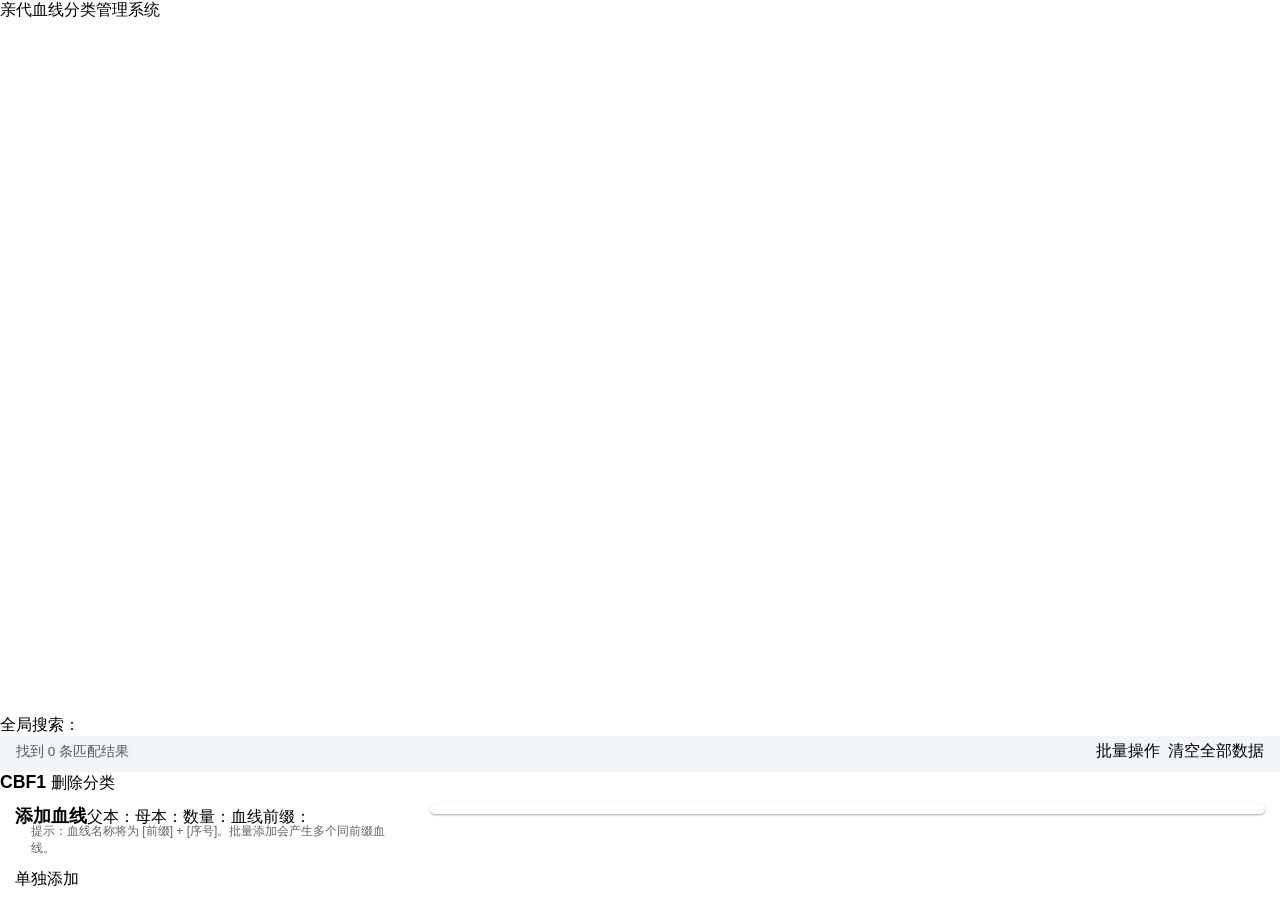
<file: index.html>
<!DOCTYPE html>
<html lang="en" data-beasties-container>

<head>
  <meta charset="utf-8">
  <title>Ionic App</title>

  <base href="/">

  <meta name="color-scheme" content="light dark">
  <meta name="viewport" content="viewport-fit=cover, width=device-width, initial-scale=1.0, minimum-scale=1.0, maximum-scale=1.0, user-scalable=no">
  <meta name="format-detection" content="telephone=no">
  <meta name="msapplication-tap-highlight" content="no">

  <link rel="icon" type="image/png" href="assets/icon/favicon.png">

  <!-- add to homescreen for ios -->
  <meta name="mobile-web-app-capable" content="yes">
  <meta name="apple-mobile-web-app-status-bar-style" content="black">
  <link rel="manifest" href="manifest.webmanifest">
  <link rel="manifest" href="manifest.webmanifest">
<style>:root{--ion-color-primary:#0054e9;--ion-color-primary-rgb:0, 84, 233;--ion-color-primary-contrast:#fff;--ion-color-primary-contrast-rgb:255, 255, 255;--ion-color-primary-shade:#004acd;--ion-color-primary-tint:#1a65eb;--ion-color-secondary:#0163aa;--ion-color-secondary-rgb:1, 99, 170;--ion-color-secondary-contrast:#fff;--ion-color-secondary-contrast-rgb:255, 255, 255;--ion-color-secondary-shade:#015796;--ion-color-secondary-tint:#1a73b3;--ion-color-tertiary:#6030ff;--ion-color-tertiary-rgb:96, 48, 255;--ion-color-tertiary-contrast:#fff;--ion-color-tertiary-contrast-rgb:255, 255, 255;--ion-color-tertiary-shade:#542ae0;--ion-color-tertiary-tint:#7045ff;--ion-color-success:#2dd55b;--ion-color-success-rgb:45, 213, 91;--ion-color-success-contrast:#000;--ion-color-success-contrast-rgb:0, 0, 0;--ion-color-success-shade:#28bb50;--ion-color-success-tint:#42d96b;--ion-color-warning:#ffc409;--ion-color-warning-rgb:255, 196, 9;--ion-color-warning-contrast:#000;--ion-color-warning-contrast-rgb:0, 0, 0;--ion-color-warning-shade:#e0ac08;--ion-color-warning-tint:#ffca22;--ion-color-danger:#c5000f;--ion-color-danger-rgb:197, 0, 15;--ion-color-danger-contrast:#fff;--ion-color-danger-contrast-rgb:255, 255, 255;--ion-color-danger-shade:#ad000d;--ion-color-danger-tint:#cb1a27;--ion-color-light:#f4f5f8;--ion-color-light-rgb:244, 245, 248;--ion-color-light-contrast:#000;--ion-color-light-contrast-rgb:0, 0, 0;--ion-color-light-shade:#d7d8da;--ion-color-light-tint:#f5f6f9;--ion-color-medium:#636469;--ion-color-medium-rgb:99, 100, 105;--ion-color-medium-contrast:#fff;--ion-color-medium-contrast-rgb:255, 255, 255;--ion-color-medium-shade:#57585c;--ion-color-medium-tint:#737478;--ion-color-dark:#222428;--ion-color-dark-rgb:34, 36, 40;--ion-color-dark-contrast:#fff;--ion-color-dark-contrast-rgb:255, 255, 255;--ion-color-dark-shade:#1e2023;--ion-color-dark-tint:#383a3e}html{--ion-dynamic-font:-apple-system-body;--ion-font-family:var(--ion-default-font)}body{background:var(--ion-background-color);color:var(--ion-text-color)}@supports (padding-top: 20px){html{--ion-safe-area-top:var(--ion-statusbar-padding)}}@supports (padding-top: env(safe-area-inset-top)){html{--ion-safe-area-top:env(safe-area-inset-top);--ion-safe-area-bottom:env(safe-area-inset-bottom);--ion-safe-area-left:env(safe-area-inset-left);--ion-safe-area-right:env(safe-area-inset-right)}}*{box-sizing:border-box;-webkit-tap-highlight-color:rgba(0,0,0,0);-webkit-tap-highlight-color:transparent;-webkit-touch-callout:none}html{width:100%;height:100%;-webkit-text-size-adjust:100%;text-size-adjust:100%}body{-moz-osx-font-smoothing:grayscale;-webkit-font-smoothing:antialiased;margin:0;padding:0;position:fixed;width:100%;max-width:100%;height:100%;max-height:100%;transform:translateZ(0);text-rendering:optimizeLegibility;overflow:hidden;touch-action:manipulation;-webkit-user-drag:none;-ms-content-zooming:none;word-wrap:break-word;overscroll-behavior-y:none;-webkit-text-size-adjust:none;text-size-adjust:none}html{font-family:var(--ion-font-family)}@supports (-webkit-touch-callout: none){html{font:var(--ion-dynamic-font, 16px var(--ion-font-family))}}@media (prefers-color-scheme: dark){:root{--ion-color-primary:#4d8dff;--ion-color-primary-rgb:77, 141, 255;--ion-color-primary-contrast:#000;--ion-color-primary-contrast-rgb:0, 0, 0;--ion-color-primary-shade:#447ce0;--ion-color-primary-tint:#5f98ff;--ion-color-secondary:#46b1ff;--ion-color-secondary-rgb:70, 177, 255;--ion-color-secondary-contrast:#000;--ion-color-secondary-contrast-rgb:0, 0, 0;--ion-color-secondary-shade:#3e9ce0;--ion-color-secondary-tint:#59b9ff;--ion-color-tertiary:#8482fb;--ion-color-tertiary-rgb:132, 130, 251;--ion-color-tertiary-contrast:#000;--ion-color-tertiary-contrast-rgb:0, 0, 0;--ion-color-tertiary-shade:#7472dd;--ion-color-tertiary-tint:#908ffb;--ion-color-success:#2dd55b;--ion-color-success-rgb:45, 213, 91;--ion-color-success-contrast:#000;--ion-color-success-contrast-rgb:0, 0, 0;--ion-color-success-shade:#28bb50;--ion-color-success-tint:#42d96b;--ion-color-warning:#ffce31;--ion-color-warning-rgb:255, 206, 49;--ion-color-warning-contrast:#000;--ion-color-warning-contrast-rgb:0, 0, 0;--ion-color-warning-shade:#e0b52b;--ion-color-warning-tint:#ffd346;--ion-color-danger:#f24c58;--ion-color-danger-rgb:242, 76, 88;--ion-color-danger-contrast:#000;--ion-color-danger-contrast-rgb:0, 0, 0;--ion-color-danger-shade:#d5434d;--ion-color-danger-tint:#f35e69;--ion-color-light:#222428;--ion-color-light-rgb:34, 36, 40;--ion-color-light-contrast:#fff;--ion-color-light-contrast-rgb:255, 255, 255;--ion-color-light-shade:#1e2023;--ion-color-light-tint:#383a3e;--ion-color-medium:#989aa2;--ion-color-medium-rgb:152, 154, 162;--ion-color-medium-contrast:#000;--ion-color-medium-contrast-rgb:0, 0, 0;--ion-color-medium-shade:#86888f;--ion-color-medium-tint:#a2a4ab;--ion-color-dark:#f4f5f8;--ion-color-dark-rgb:244, 245, 248;--ion-color-dark-contrast:#000;--ion-color-dark-contrast-rgb:0, 0, 0;--ion-color-dark-shade:#d7d8da;--ion-color-dark-tint:#f5f6f9}}</style><link rel="stylesheet" href="styles-I7WJSELC.css" media="print" onload="this.media='all'"><noscript><link rel="stylesheet" href="styles-I7WJSELC.css"></noscript></head>

<body>
  <app-root></app-root>
  <noscript>Please enable JavaScript to continue using this application.</noscript>
<link rel="modulepreload" href="chunk-XHMONO5P.js"><link rel="modulepreload" href="chunk-IULK653U.js"><link rel="modulepreload" href="chunk-IGVXFY24.js"><link rel="modulepreload" href="chunk-5TIAO6TV.js"><link rel="modulepreload" href="chunk-BANGDX2W.js"><link rel="modulepreload" href="chunk-FZQDFHAZ.js"><link rel="modulepreload" href="chunk-CLDSZD2A.js"><link rel="modulepreload" href="chunk-M2X7KQLB.js"><link rel="modulepreload" href="chunk-DVVH2KKN.js"><link rel="modulepreload" href="chunk-NV3QH4JK.js"><script src="polyfills-TDCRLYKL.js" type="module"></script><script src="main-ONDD4YMR.js" type="module"></script></body>

</html>
</file>
<file: styles-I7WJSELC.css>
:root{--ion-color-primary: #0054e9;--ion-color-primary-rgb: 0, 84, 233;--ion-color-primary-contrast: #fff;--ion-color-primary-contrast-rgb: 255, 255, 255;--ion-color-primary-shade: #004acd;--ion-color-primary-tint: #1a65eb;--ion-color-secondary: #0163aa;--ion-color-secondary-rgb: 1, 99, 170;--ion-color-secondary-contrast: #fff;--ion-color-secondary-contrast-rgb: 255, 255, 255;--ion-color-secondary-shade: #015796;--ion-color-secondary-tint: #1a73b3;--ion-color-tertiary: #6030ff;--ion-color-tertiary-rgb: 96, 48, 255;--ion-color-tertiary-contrast: #fff;--ion-color-tertiary-contrast-rgb: 255, 255, 255;--ion-color-tertiary-shade: #542ae0;--ion-color-tertiary-tint: #7045ff;--ion-color-success: #2dd55b;--ion-color-success-rgb: 45, 213, 91;--ion-color-success-contrast: #000;--ion-color-success-contrast-rgb: 0, 0, 0;--ion-color-success-shade: #28bb50;--ion-color-success-tint: #42d96b;--ion-color-warning: #ffc409;--ion-color-warning-rgb: 255, 196, 9;--ion-color-warning-contrast: #000;--ion-color-warning-contrast-rgb: 0, 0, 0;--ion-color-warning-shade: #e0ac08;--ion-color-warning-tint: #ffca22;--ion-color-danger: #c5000f;--ion-color-danger-rgb: 197, 0, 15;--ion-color-danger-contrast: #fff;--ion-color-danger-contrast-rgb: 255, 255, 255;--ion-color-danger-shade: #ad000d;--ion-color-danger-tint: #cb1a27;--ion-color-light: #f4f5f8;--ion-color-light-rgb: 244, 245, 248;--ion-color-light-contrast: #000;--ion-color-light-contrast-rgb: 0, 0, 0;--ion-color-light-shade: #d7d8da;--ion-color-light-tint: #f5f6f9;--ion-color-medium: #636469;--ion-color-medium-rgb: 99, 100, 105;--ion-color-medium-contrast: #fff;--ion-color-medium-contrast-rgb: 255, 255, 255;--ion-color-medium-shade: #57585c;--ion-color-medium-tint: #737478;--ion-color-dark: #222428;--ion-color-dark-rgb: 34, 36, 40;--ion-color-dark-contrast: #fff;--ion-color-dark-contrast-rgb: 255, 255, 255;--ion-color-dark-shade: #1e2023;--ion-color-dark-tint: #383a3e}html.ios{--ion-default-font: -apple-system, BlinkMacSystemFont, "Helvetica Neue", "Roboto", sans-serif}html.md{--ion-default-font: "Roboto", "Helvetica Neue", sans-serif}html{--ion-dynamic-font: -apple-system-body;--ion-font-family: var(--ion-default-font)}body{background:var(--ion-background-color);color:var(--ion-text-color)}body.backdrop-no-scroll{overflow:hidden}html.ios ion-modal.modal-card ion-header ion-toolbar:first-of-type,html.ios ion-modal.modal-sheet ion-header ion-toolbar:first-of-type,html.ios ion-modal ion-footer ion-toolbar:first-of-type,html.ios ion-footer.modal-footer-moving ion-toolbar:first-of-type{padding-top:6px}html.ios ion-modal.modal-card ion-header ion-toolbar:last-of-type,html.ios ion-modal.modal-sheet ion-header ion-toolbar:last-of-type{padding-bottom:6px}html.ios ion-modal ion-toolbar,html.ios .modal-footer-moving ion-toolbar{padding-right:calc(var(--ion-safe-area-right) + 8px);padding-left:calc(var(--ion-safe-area-left) + 8px)}@media screen and (min-width: 768px){html.ios ion-modal.modal-card:first-of-type{--backdrop-opacity: .18}}ion-modal.modal-default.show-modal~ion-modal.modal-default{--backdrop-opacity: 0;--box-shadow: none}html.ios ion-modal.modal-card .ion-page{border-top-left-radius:var(--border-radius)}.ion-color-primary{--ion-color-base: var(--ion-color-primary, #0054e9) !important;--ion-color-base-rgb: var(--ion-color-primary-rgb, 0, 84, 233) !important;--ion-color-contrast: var(--ion-color-primary-contrast, #fff) !important;--ion-color-contrast-rgb: var(--ion-color-primary-contrast-rgb, 255, 255, 255) !important;--ion-color-shade: var(--ion-color-primary-shade, #004acd) !important;--ion-color-tint: var(--ion-color-primary-tint, #1a65eb) !important}.ion-color-secondary{--ion-color-base: var(--ion-color-secondary, #0163aa) !important;--ion-color-base-rgb: var(--ion-color-secondary-rgb, 1, 99, 170) !important;--ion-color-contrast: var(--ion-color-secondary-contrast, #fff) !important;--ion-color-contrast-rgb: var(--ion-color-secondary-contrast-rgb, 255, 255, 255) !important;--ion-color-shade: var(--ion-color-secondary-shade, #015796) !important;--ion-color-tint: var(--ion-color-secondary-tint, #1a73b3) !important}.ion-color-tertiary{--ion-color-base: var(--ion-color-tertiary, #6030ff) !important;--ion-color-base-rgb: var(--ion-color-tertiary-rgb, 96, 48, 255) !important;--ion-color-contrast: var(--ion-color-tertiary-contrast, #fff) !important;--ion-color-contrast-rgb: var(--ion-color-tertiary-contrast-rgb, 255, 255, 255) !important;--ion-color-shade: var(--ion-color-tertiary-shade, #542ae0) !important;--ion-color-tint: var(--ion-color-tertiary-tint, #7045ff) !important}.ion-color-success{--ion-color-base: var(--ion-color-success, #2dd55b) !important;--ion-color-base-rgb: var(--ion-color-success-rgb, 45, 213, 91) !important;--ion-color-contrast: var(--ion-color-success-contrast, #000) !important;--ion-color-contrast-rgb: var(--ion-color-success-contrast-rgb, 0, 0, 0) !important;--ion-color-shade: var(--ion-color-success-shade, #28bb50) !important;--ion-color-tint: var(--ion-color-success-tint, #42d96b) !important}.ion-color-warning{--ion-color-base: var(--ion-color-warning, #ffc409) !important;--ion-color-base-rgb: var(--ion-color-warning-rgb, 255, 196, 9) !important;--ion-color-contrast: var(--ion-color-warning-contrast, #000) !important;--ion-color-contrast-rgb: var(--ion-color-warning-contrast-rgb, 0, 0, 0) !important;--ion-color-shade: var(--ion-color-warning-shade, #e0ac08) !important;--ion-color-tint: var(--ion-color-warning-tint, #ffca22) !important}.ion-color-danger{--ion-color-base: var(--ion-color-danger, #c5000f) !important;--ion-color-base-rgb: var(--ion-color-danger-rgb, 197, 0, 15) !important;--ion-color-contrast: var(--ion-color-danger-contrast, #fff) !important;--ion-color-contrast-rgb: var(--ion-color-danger-contrast-rgb, 255, 255, 255) !important;--ion-color-shade: var(--ion-color-danger-shade, #ad000d) !important;--ion-color-tint: var(--ion-color-danger-tint, #cb1a27) !important}.ion-color-light{--ion-color-base: var(--ion-color-light, #f4f5f8) !important;--ion-color-base-rgb: var(--ion-color-light-rgb, 244, 245, 248) !important;--ion-color-contrast: var(--ion-color-light-contrast, #000) !important;--ion-color-contrast-rgb: var(--ion-color-light-contrast-rgb, 0, 0, 0) !important;--ion-color-shade: var(--ion-color-light-shade, #d7d8da) !important;--ion-color-tint: var(--ion-color-light-tint, #f5f6f9) !important}.ion-color-medium{--ion-color-base: var(--ion-color-medium, #636469) !important;--ion-color-base-rgb: var(--ion-color-medium-rgb, 99, 100, 105) !important;--ion-color-contrast: var(--ion-color-medium-contrast, #fff) !important;--ion-color-contrast-rgb: var(--ion-color-medium-contrast-rgb, 255, 255, 255) !important;--ion-color-shade: var(--ion-color-medium-shade, #57585c) !important;--ion-color-tint: var(--ion-color-medium-tint, #737478) !important}.ion-color-dark{--ion-color-base: var(--ion-color-dark, #222428) !important;--ion-color-base-rgb: var(--ion-color-dark-rgb, 34, 36, 40) !important;--ion-color-contrast: var(--ion-color-dark-contrast, #fff) !important;--ion-color-contrast-rgb: var(--ion-color-dark-contrast-rgb, 255, 255, 255) !important;--ion-color-shade: var(--ion-color-dark-shade, #1e2023) !important;--ion-color-tint: var(--ion-color-dark-tint, #383a3e) !important}.ion-page{inset:0;display:flex;position:absolute;flex-direction:column;justify-content:space-between;contain:layout size style;z-index:0}ion-modal>.ion-page{position:relative;contain:layout style;height:100%}.split-pane-visible>.ion-page.split-pane-main{position:relative}ion-route,ion-route-redirect,ion-router,ion-select-option,ion-nav-controller,ion-menu-controller,ion-action-sheet-controller,ion-alert-controller,ion-loading-controller,ion-modal-controller,ion-picker-controller,ion-popover-controller,ion-toast-controller,.ion-page-hidden{display:none!important}.ion-page-invisible{opacity:0}.can-go-back>ion-header ion-back-button{display:block}html.plt-ios.plt-hybrid,html.plt-ios.plt-pwa{--ion-statusbar-padding: 20px}@supports (padding-top: 20px){html{--ion-safe-area-top: var(--ion-statusbar-padding)}}@supports (padding-top: env(safe-area-inset-top)){html{--ion-safe-area-top: env(safe-area-inset-top);--ion-safe-area-bottom: env(safe-area-inset-bottom);--ion-safe-area-left: env(safe-area-inset-left);--ion-safe-area-right: env(safe-area-inset-right)}}ion-card.ion-color .ion-inherit-color,ion-card-header.ion-color .ion-inherit-color{color:inherit}.menu-content{transform:translateZ(0)}.menu-content-open{cursor:pointer;touch-action:manipulation;pointer-events:none;overflow-y:hidden}.menu-content-open ion-content{--overflow: hidden}.menu-content-open .ion-content-scroll-host{overflow:hidden}.ios .menu-content-reveal{box-shadow:-8px 0 42px #00000014}[dir=rtl].ios .menu-content-reveal{box-shadow:8px 0 42px #00000014}.md .menu-content-reveal,.md .menu-content-push{box-shadow:4px 0 16px #0000002e}ion-accordion-group.accordion-group-expand-inset>ion-accordion:first-of-type{border-top-left-radius:8px;border-top-right-radius:8px}ion-accordion-group.accordion-group-expand-inset>ion-accordion:last-of-type{border-bottom-left-radius:8px;border-bottom-right-radius:8px}ion-accordion-group>ion-accordion:last-of-type ion-item[slot=header]{--border-width: 0px}ion-accordion.accordion-animated>[slot=header] .ion-accordion-toggle-icon{transition:.3s transform cubic-bezier(.25,.8,.5,1)}@media (prefers-reduced-motion: reduce){ion-accordion .ion-accordion-toggle-icon{transition:none!important}}ion-accordion.accordion-expanding>[slot=header] .ion-accordion-toggle-icon,ion-accordion.accordion-expanded>[slot=header] .ion-accordion-toggle-icon{transform:rotate(180deg)}ion-accordion-group.accordion-group-expand-inset.md>ion-accordion.accordion-previous ion-item[slot=header]{--border-width: 0px;--inner-border-width: 0px}ion-accordion-group.accordion-group-expand-inset.md>ion-accordion.accordion-expanding:first-of-type,ion-accordion-group.accordion-group-expand-inset.md>ion-accordion.accordion-expanded:first-of-type{margin-top:0}ion-input input::-webkit-date-and-time-value{text-align:start}.ion-datetime-button-overlay{--width: fit-content;--height: fit-content}.ion-datetime-button-overlay ion-datetime.datetime-grid{width:320px;min-height:320px}[ion-last-focus],header[tabindex="-1"]:focus,[role=banner][tabindex="-1"]:focus,main[tabindex="-1"]:focus,[role=main][tabindex="-1"]:focus,h1[tabindex="-1"]:focus,[role=heading][aria-level="1"][tabindex="-1"]:focus{outline:none}.popover-viewport:has(>ion-content){overflow:hidden}@supports not selector(:has(> ion-content)){.popover-viewport{overflow:hidden}}audio,canvas,progress,video{vertical-align:baseline}audio:not([controls]){display:none;height:0}b,strong{font-weight:700}img{max-width:100%}hr{height:1px;border-width:0;box-sizing:content-box}pre{overflow:auto}code,kbd,pre,samp{font-family:monospace,monospace;font-size:1em}label,input,select,textarea{font-family:inherit;line-height:normal}textarea{overflow:auto;height:auto;font:inherit;color:inherit}textarea::placeholder{padding-left:2px}form,input,optgroup,select{margin:0;font:inherit;color:inherit}html input[type=button],input[type=reset],input[type=submit]{cursor:pointer;-webkit-appearance:button}a,a div,a span,a ion-icon,a ion-label,button,button div,button span,button ion-icon,button ion-label,.ion-tappable,[tappable],[tappable] div,[tappable] span,[tappable] ion-icon,[tappable] ion-label,input,textarea{touch-action:manipulation}a ion-label,button ion-label{pointer-events:none}button{padding:0;border:0;border-radius:0;font-family:inherit;font-style:inherit;font-variant:inherit;line-height:1;text-transform:none;cursor:pointer;-webkit-appearance:button}[tappable]{cursor:pointer}a[disabled],button[disabled],html input[disabled]{cursor:default}button::-moz-focus-inner,input::-moz-focus-inner{padding:0;border:0}input[type=number]::-webkit-inner-spin-button,input[type=number]::-webkit-outer-spin-button{height:auto}input[type=search]::-webkit-search-cancel-button,input[type=search]::-webkit-search-decoration{-webkit-appearance:none}table{border-collapse:collapse;border-spacing:0}td,th{padding:0}*{box-sizing:border-box;-webkit-tap-highlight-color:rgba(0,0,0,0);-webkit-tap-highlight-color:transparent;-webkit-touch-callout:none}html{width:100%;height:100%;-webkit-text-size-adjust:100%;text-size-adjust:100%}html.ion-ce body{display:block}html.plt-pwa{height:100vh}body{-moz-osx-font-smoothing:grayscale;-webkit-font-smoothing:antialiased;margin:0;padding:0;position:fixed;width:100%;max-width:100%;height:100%;max-height:100%;transform:translateZ(0);text-rendering:optimizeLegibility;overflow:hidden;touch-action:manipulation;-webkit-user-drag:none;-ms-content-zooming:none;word-wrap:break-word;overscroll-behavior-y:none;-webkit-text-size-adjust:none;text-size-adjust:none}html{font-family:var(--ion-font-family)}@supports (-webkit-touch-callout: none){html{font:var(--ion-dynamic-font, 16px var(--ion-font-family))}}a{background-color:transparent;color:var(--ion-color-primary, #0054e9)}h1,h2,h3,h4,h5,h6{margin-top:16px;margin-bottom:10px;font-weight:500;line-height:1.2}h1{margin-top:20px;font-size:1.625rem}h2{margin-top:18px;font-size:1.5rem}h3{font-size:1.375rem}h4{font-size:1.25rem}h5{font-size:1.125rem}h6{font-size:1rem}small{font-size:75%}sub,sup{position:relative;font-size:75%;line-height:0;vertical-align:baseline}sup{top:-.5em}sub{bottom:-.25em}.ion-hide,.ion-hide-up,.ion-hide-down{display:none!important}@media (min-width: 576px){.ion-hide-sm-up{display:none!important}}@media (max-width: 575.98px){.ion-hide-sm-down{display:none!important}}@media (min-width: 768px){.ion-hide-md-up{display:none!important}}@media (max-width: 767.98px){.ion-hide-md-down{display:none!important}}@media (min-width: 992px){.ion-hide-lg-up{display:none!important}}@media (max-width: 991.98px){.ion-hide-lg-down{display:none!important}}@media (min-width: 1200px){.ion-hide-xl-up{display:none!important}}@media (max-width: 1199.98px){.ion-hide-xl-down{display:none!important}}.ion-display-none{display:none!important}@media (min-width: 576px){.ion-display-sm-none{display:none!important}}@media (min-width: 768px){.ion-display-md-none{display:none!important}}@media (min-width: 992px){.ion-display-lg-none{display:none!important}}@media (min-width: 1200px){.ion-display-xl-none{display:none!important}}.ion-display-inline{display:inline!important}@media (min-width: 576px){.ion-display-sm-inline{display:inline!important}}@media (min-width: 768px){.ion-display-md-inline{display:inline!important}}@media (min-width: 992px){.ion-display-lg-inline{display:inline!important}}@media (min-width: 1200px){.ion-display-xl-inline{display:inline!important}}.ion-display-inline-block{display:inline-block!important}@media (min-width: 576px){.ion-display-sm-inline-block{display:inline-block!important}}@media (min-width: 768px){.ion-display-md-inline-block{display:inline-block!important}}@media (min-width: 992px){.ion-display-lg-inline-block{display:inline-block!important}}@media (min-width: 1200px){.ion-display-xl-inline-block{display:inline-block!important}}.ion-display-block{display:block!important}@media (min-width: 576px){.ion-display-sm-block{display:block!important}}@media (min-width: 768px){.ion-display-md-block{display:block!important}}@media (min-width: 992px){.ion-display-lg-block{display:block!important}}@media (min-width: 1200px){.ion-display-xl-block{display:block!important}}.ion-display-flex{display:flex!important}@media (min-width: 576px){.ion-display-sm-flex{display:flex!important}}@media (min-width: 768px){.ion-display-md-flex{display:flex!important}}@media (min-width: 992px){.ion-display-lg-flex{display:flex!important}}@media (min-width: 1200px){.ion-display-xl-flex{display:flex!important}}.ion-display-inline-flex{display:inline-flex!important}@media (min-width: 576px){.ion-display-sm-inline-flex{display:inline-flex!important}}@media (min-width: 768px){.ion-display-md-inline-flex{display:inline-flex!important}}@media (min-width: 992px){.ion-display-lg-inline-flex{display:inline-flex!important}}@media (min-width: 1200px){.ion-display-xl-inline-flex{display:inline-flex!important}}.ion-display-grid{display:grid!important}@media (min-width: 576px){.ion-display-sm-grid{display:grid!important}}@media (min-width: 768px){.ion-display-md-grid{display:grid!important}}@media (min-width: 992px){.ion-display-lg-grid{display:grid!important}}@media (min-width: 1200px){.ion-display-xl-grid{display:grid!important}}.ion-display-inline-grid{display:inline-grid!important}@media (min-width: 576px){.ion-display-sm-inline-grid{display:inline-grid!important}}@media (min-width: 768px){.ion-display-md-inline-grid{display:inline-grid!important}}@media (min-width: 992px){.ion-display-lg-inline-grid{display:inline-grid!important}}@media (min-width: 1200px){.ion-display-xl-inline-grid{display:inline-grid!important}}.ion-display-table{display:table!important}@media (min-width: 576px){.ion-display-sm-table{display:table!important}}@media (min-width: 768px){.ion-display-md-table{display:table!important}}@media (min-width: 992px){.ion-display-lg-table{display:table!important}}@media (min-width: 1200px){.ion-display-xl-table{display:table!important}}.ion-display-table-cell{display:table-cell!important}@media (min-width: 576px){.ion-display-sm-table-cell{display:table-cell!important}}@media (min-width: 768px){.ion-display-md-table-cell{display:table-cell!important}}@media (min-width: 992px){.ion-display-lg-table-cell{display:table-cell!important}}@media (min-width: 1200px){.ion-display-xl-table-cell{display:table-cell!important}}.ion-display-table-row{display:table-row!important}@media (min-width: 576px){.ion-display-sm-table-row{display:table-row!important}}@media (min-width: 768px){.ion-display-md-table-row{display:table-row!important}}@media (min-width: 992px){.ion-display-lg-table-row{display:table-row!important}}@media (min-width: 1200px){.ion-display-xl-table-row{display:table-row!important}}.ion-no-padding{--padding-start: 0;--padding-end: 0;--padding-top: 0;--padding-bottom: 0;padding:0}.ion-padding{--padding-start: var(--ion-padding, 16px);--padding-end: var(--ion-padding, 16px);--padding-top: var(--ion-padding, 16px);--padding-bottom: var(--ion-padding, 16px);-webkit-padding-start:var(--ion-padding, 16px);padding-inline-start:var(--ion-padding, 16px);-webkit-padding-end:var(--ion-padding, 16px);padding-inline-end:var(--ion-padding, 16px);padding-top:var(--ion-padding, 16px);padding-bottom:var(--ion-padding, 16px)}.ion-padding-top{--padding-top: var(--ion-padding, 16px);padding-top:var(--ion-padding, 16px)}.ion-padding-start{--padding-start: var(--ion-padding, 16px);-webkit-padding-start:var(--ion-padding, 16px);padding-inline-start:var(--ion-padding, 16px)}.ion-padding-end{--padding-end: var(--ion-padding, 16px);-webkit-padding-end:var(--ion-padding, 16px);padding-inline-end:var(--ion-padding, 16px)}.ion-padding-bottom{--padding-bottom: var(--ion-padding, 16px);padding-bottom:var(--ion-padding, 16px)}.ion-padding-vertical{--padding-top: var(--ion-padding, 16px);--padding-bottom: var(--ion-padding, 16px);padding-top:var(--ion-padding, 16px);padding-bottom:var(--ion-padding, 16px)}.ion-padding-horizontal{--padding-start: var(--ion-padding, 16px);--padding-end: var(--ion-padding, 16px);-webkit-padding-start:var(--ion-padding, 16px);padding-inline-start:var(--ion-padding, 16px);-webkit-padding-end:var(--ion-padding, 16px);padding-inline-end:var(--ion-padding, 16px)}.ion-no-margin{--margin-start: 0;--margin-end: 0;--margin-top: 0;--margin-bottom: 0;margin:0}.ion-margin{--margin-start: var(--ion-margin, 16px);--margin-end: var(--ion-margin, 16px);--margin-top: var(--ion-margin, 16px);--margin-bottom: var(--ion-margin, 16px);-webkit-margin-start:var(--ion-margin, 16px);margin-inline-start:var(--ion-margin, 16px);-webkit-margin-end:var(--ion-margin, 16px);margin-inline-end:var(--ion-margin, 16px);margin-top:var(--ion-margin, 16px);margin-bottom:var(--ion-margin, 16px)}.ion-margin-top{--margin-top: var(--ion-margin, 16px);margin-top:var(--ion-margin, 16px)}.ion-margin-start{--margin-start: var(--ion-margin, 16px);-webkit-margin-start:var(--ion-margin, 16px);margin-inline-start:var(--ion-margin, 16px)}.ion-margin-end{--margin-end: var(--ion-margin, 16px);-webkit-margin-end:var(--ion-margin, 16px);margin-inline-end:var(--ion-margin, 16px)}.ion-margin-bottom{--margin-bottom: var(--ion-margin, 16px);margin-bottom:var(--ion-margin, 16px)}.ion-margin-vertical{--margin-top: var(--ion-margin, 16px);--margin-bottom: var(--ion-margin, 16px);margin-top:var(--ion-margin, 16px);margin-bottom:var(--ion-margin, 16px)}.ion-margin-horizontal{--margin-start: var(--ion-margin, 16px);--margin-end: var(--ion-margin, 16px);-webkit-margin-start:var(--ion-margin, 16px);margin-inline-start:var(--ion-margin, 16px);-webkit-margin-end:var(--ion-margin, 16px);margin-inline-end:var(--ion-margin, 16px)}.ion-float-left{float:left!important}.ion-float-right{float:right!important}.ion-float-start{float:left!important}:host-context([dir=rtl]) .ion-float-start{float:right!important}[dir=rtl] .ion-float-start{float:right!important}@supports selector(:dir(rtl)){.ion-float-start:dir(rtl){float:right!important}}.ion-float-end{float:right!important}:host-context([dir=rtl]) .ion-float-end{float:left!important}[dir=rtl] .ion-float-end{float:left!important}@supports selector(:dir(rtl)){.ion-float-end:dir(rtl){float:left!important}}@media (min-width: 576px){.ion-float-sm-left{float:left!important}.ion-float-sm-right{float:right!important}.ion-float-sm-start{float:left!important}:host-context([dir=rtl]) .ion-float-sm-start{float:right!important}[dir=rtl] .ion-float-sm-start{float:right!important}@supports selector(:dir(rtl)){.ion-float-sm-start:dir(rtl){float:right!important}}.ion-float-sm-end{float:right!important}:host-context([dir=rtl]) .ion-float-sm-end{float:left!important}[dir=rtl] .ion-float-sm-end{float:left!important}@supports selector(:dir(rtl)){.ion-float-sm-end:dir(rtl){float:left!important}}}@media (min-width: 768px){.ion-float-md-left{float:left!important}.ion-float-md-right{float:right!important}.ion-float-md-start{float:left!important}:host-context([dir=rtl]) .ion-float-md-start{float:right!important}[dir=rtl] .ion-float-md-start{float:right!important}@supports selector(:dir(rtl)){.ion-float-md-start:dir(rtl){float:right!important}}.ion-float-md-end{float:right!important}:host-context([dir=rtl]) .ion-float-md-end{float:left!important}[dir=rtl] .ion-float-md-end{float:left!important}@supports selector(:dir(rtl)){.ion-float-md-end:dir(rtl){float:left!important}}}@media (min-width: 992px){.ion-float-lg-left{float:left!important}.ion-float-lg-right{float:right!important}.ion-float-lg-start{float:left!important}:host-context([dir=rtl]) .ion-float-lg-start{float:right!important}[dir=rtl] .ion-float-lg-start{float:right!important}@supports selector(:dir(rtl)){.ion-float-lg-start:dir(rtl){float:right!important}}.ion-float-lg-end{float:right!important}:host-context([dir=rtl]) .ion-float-lg-end{float:left!important}[dir=rtl] .ion-float-lg-end{float:left!important}@supports selector(:dir(rtl)){.ion-float-lg-end:dir(rtl){float:left!important}}}@media (min-width: 1200px){.ion-float-xl-left{float:left!important}.ion-float-xl-right{float:right!important}.ion-float-xl-start{float:left!important}:host-context([dir=rtl]) .ion-float-xl-start{float:right!important}[dir=rtl] .ion-float-xl-start{float:right!important}@supports selector(:dir(rtl)){.ion-float-xl-start:dir(rtl){float:right!important}}.ion-float-xl-end{float:right!important}:host-context([dir=rtl]) .ion-float-xl-end{float:left!important}[dir=rtl] .ion-float-xl-end{float:left!important}@supports selector(:dir(rtl)){.ion-float-xl-end:dir(rtl){float:left!important}}}.ion-text-center{text-align:center!important}.ion-text-justify{text-align:justify!important}.ion-text-start{text-align:start!important}.ion-text-end{text-align:end!important}.ion-text-left{text-align:left!important}.ion-text-right{text-align:right!important}.ion-text-nowrap{white-space:nowrap!important}.ion-text-wrap{white-space:normal!important}@media (min-width: 576px){.ion-text-sm-center{text-align:center!important}.ion-text-sm-justify{text-align:justify!important}.ion-text-sm-start{text-align:start!important}.ion-text-sm-end{text-align:end!important}.ion-text-sm-left{text-align:left!important}.ion-text-sm-right{text-align:right!important}.ion-text-sm-nowrap{white-space:nowrap!important}.ion-text-sm-wrap{white-space:normal!important}}@media (min-width: 768px){.ion-text-md-center{text-align:center!important}.ion-text-md-justify{text-align:justify!important}.ion-text-md-start{text-align:start!important}.ion-text-md-end{text-align:end!important}.ion-text-md-left{text-align:left!important}.ion-text-md-right{text-align:right!important}.ion-text-md-nowrap{white-space:nowrap!important}.ion-text-md-wrap{white-space:normal!important}}@media (min-width: 992px){.ion-text-lg-center{text-align:center!important}.ion-text-lg-justify{text-align:justify!important}.ion-text-lg-start{text-align:start!important}.ion-text-lg-end{text-align:end!important}.ion-text-lg-left{text-align:left!important}.ion-text-lg-right{text-align:right!important}.ion-text-lg-nowrap{white-space:nowrap!important}.ion-text-lg-wrap{white-space:normal!important}}@media (min-width: 1200px){.ion-text-xl-center{text-align:center!important}.ion-text-xl-justify{text-align:justify!important}.ion-text-xl-start{text-align:start!important}.ion-text-xl-end{text-align:end!important}.ion-text-xl-left{text-align:left!important}.ion-text-xl-right{text-align:right!important}.ion-text-xl-nowrap{white-space:nowrap!important}.ion-text-xl-wrap{white-space:normal!important}}.ion-text-uppercase{text-transform:uppercase!important}.ion-text-lowercase{text-transform:lowercase!important}.ion-text-capitalize{text-transform:capitalize!important}@media (min-width: 576px){.ion-text-sm-uppercase{text-transform:uppercase!important}.ion-text-sm-lowercase{text-transform:lowercase!important}.ion-text-sm-capitalize{text-transform:capitalize!important}}@media (min-width: 768px){.ion-text-md-uppercase{text-transform:uppercase!important}.ion-text-md-lowercase{text-transform:lowercase!important}.ion-text-md-capitalize{text-transform:capitalize!important}}@media (min-width: 992px){.ion-text-lg-uppercase{text-transform:uppercase!important}.ion-text-lg-lowercase{text-transform:lowercase!important}.ion-text-lg-capitalize{text-transform:capitalize!important}}@media (min-width: 1200px){.ion-text-xl-uppercase{text-transform:uppercase!important}.ion-text-xl-lowercase{text-transform:lowercase!important}.ion-text-xl-capitalize{text-transform:capitalize!important}}.ion-align-content-start{align-content:flex-start!important}.ion-align-content-end{align-content:flex-end!important}.ion-align-content-center{align-content:center!important}.ion-align-content-between{align-content:space-between!important}.ion-align-content-around{align-content:space-around!important}.ion-align-content-stretch{align-content:stretch!important}@media (min-width: 576px){.ion-align-content-sm-start{align-content:flex-start!important}.ion-align-content-sm-end{align-content:flex-end!important}.ion-align-content-sm-center{align-content:center!important}.ion-align-content-sm-between{align-content:space-between!important}.ion-align-content-sm-around{align-content:space-around!important}.ion-align-content-sm-stretch{align-content:stretch!important}}@media (min-width: 768px){.ion-align-content-md-start{align-content:flex-start!important}.ion-align-content-md-end{align-content:flex-end!important}.ion-align-content-md-center{align-content:center!important}.ion-align-content-md-between{align-content:space-between!important}.ion-align-content-md-around{align-content:space-around!important}.ion-align-content-md-stretch{align-content:stretch!important}}@media (min-width: 992px){.ion-align-content-lg-start{align-content:flex-start!important}.ion-align-content-lg-end{align-content:flex-end!important}.ion-align-content-lg-center{align-content:center!important}.ion-align-content-lg-between{align-content:space-between!important}.ion-align-content-lg-around{align-content:space-around!important}.ion-align-content-lg-stretch{align-content:stretch!important}}@media (min-width: 1200px){.ion-align-content-xl-start{align-content:flex-start!important}.ion-align-content-xl-end{align-content:flex-end!important}.ion-align-content-xl-center{align-content:center!important}.ion-align-content-xl-between{align-content:space-between!important}.ion-align-content-xl-around{align-content:space-around!important}.ion-align-content-xl-stretch{align-content:stretch!important}}.ion-align-items-start{align-items:start!important}.ion-align-items-end{align-items:end!important}.ion-align-items-center{align-items:center!important}.ion-align-items-stretch{align-items:stretch!important}.ion-align-items-baseline{align-items:baseline!important}@media (min-width: 576px){.ion-align-items-sm-start{align-items:start!important}.ion-align-items-sm-end{align-items:end!important}.ion-align-items-sm-center{align-items:center!important}.ion-align-items-sm-stretch{align-items:stretch!important}.ion-align-items-sm-baseline{align-items:baseline!important}}@media (min-width: 768px){.ion-align-items-md-start{align-items:start!important}.ion-align-items-md-end{align-items:end!important}.ion-align-items-md-center{align-items:center!important}.ion-align-items-md-stretch{align-items:stretch!important}.ion-align-items-md-baseline{align-items:baseline!important}}@media (min-width: 992px){.ion-align-items-lg-start{align-items:start!important}.ion-align-items-lg-end{align-items:end!important}.ion-align-items-lg-center{align-items:center!important}.ion-align-items-lg-stretch{align-items:stretch!important}.ion-align-items-lg-baseline{align-items:baseline!important}}@media (min-width: 1200px){.ion-align-items-xl-start{align-items:start!important}.ion-align-items-xl-end{align-items:end!important}.ion-align-items-xl-center{align-items:center!important}.ion-align-items-xl-stretch{align-items:stretch!important}.ion-align-items-xl-baseline{align-items:baseline!important}}.ion-align-self-start{align-self:start!important}.ion-align-self-end{align-self:end!important}.ion-align-self-center{align-self:center!important}.ion-align-self-stretch{align-self:stretch!important}.ion-align-self-baseline{align-self:baseline!important}.ion-align-self-auto{align-self:auto!important}@media (min-width: 576px){.ion-align-self-sm-start{align-self:start!important}.ion-align-self-sm-end{align-self:end!important}.ion-align-self-sm-center{align-self:center!important}.ion-align-self-sm-stretch{align-self:stretch!important}.ion-align-self-sm-baseline{align-self:baseline!important}.ion-align-self-sm-auto{align-self:auto!important}}@media (min-width: 768px){.ion-align-self-md-start{align-self:start!important}.ion-align-self-md-end{align-self:end!important}.ion-align-self-md-center{align-self:center!important}.ion-align-self-md-stretch{align-self:stretch!important}.ion-align-self-md-baseline{align-self:baseline!important}.ion-align-self-md-auto{align-self:auto!important}}@media (min-width: 992px){.ion-align-self-lg-start{align-self:start!important}.ion-align-self-lg-end{align-self:end!important}.ion-align-self-lg-center{align-self:center!important}.ion-align-self-lg-stretch{align-self:stretch!important}.ion-align-self-lg-baseline{align-self:baseline!important}.ion-align-self-lg-auto{align-self:auto!important}}@media (min-width: 1200px){.ion-align-self-xl-start{align-self:start!important}.ion-align-self-xl-end{align-self:end!important}.ion-align-self-xl-center{align-self:center!important}.ion-align-self-xl-stretch{align-self:stretch!important}.ion-align-self-xl-baseline{align-self:baseline!important}.ion-align-self-xl-auto{align-self:auto!important}}.ion-justify-content-start{justify-content:flex-start!important}.ion-justify-content-end{justify-content:flex-end!important}.ion-justify-content-center{justify-content:center!important}.ion-justify-content-between{justify-content:space-between!important}.ion-justify-content-around{justify-content:space-around!important}.ion-justify-content-evenly{justify-content:space-evenly!important}@media (min-width: 576px){.ion-justify-content-sm-start{justify-content:flex-start!important}.ion-justify-content-sm-end{justify-content:flex-end!important}.ion-justify-content-sm-center{justify-content:center!important}.ion-justify-content-sm-between{justify-content:space-between!important}.ion-justify-content-sm-around{justify-content:space-around!important}.ion-justify-content-sm-evenly{justify-content:space-evenly!important}}@media (min-width: 768px){.ion-justify-content-md-start{justify-content:flex-start!important}.ion-justify-content-md-end{justify-content:flex-end!important}.ion-justify-content-md-center{justify-content:center!important}.ion-justify-content-md-between{justify-content:space-between!important}.ion-justify-content-md-around{justify-content:space-around!important}.ion-justify-content-md-evenly{justify-content:space-evenly!important}}@media (min-width: 992px){.ion-justify-content-lg-start{justify-content:flex-start!important}.ion-justify-content-lg-end{justify-content:flex-end!important}.ion-justify-content-lg-center{justify-content:center!important}.ion-justify-content-lg-between{justify-content:space-between!important}.ion-justify-content-lg-around{justify-content:space-around!important}.ion-justify-content-lg-evenly{justify-content:space-evenly!important}}@media (min-width: 1200px){.ion-justify-content-xl-start{justify-content:flex-start!important}.ion-justify-content-xl-end{justify-content:flex-end!important}.ion-justify-content-xl-center{justify-content:center!important}.ion-justify-content-xl-between{justify-content:space-between!important}.ion-justify-content-xl-around{justify-content:space-around!important}.ion-justify-content-xl-evenly{justify-content:space-evenly!important}}.ion-flex-row{flex-direction:row!important}.ion-flex-row-reverse{flex-direction:row-reverse!important}.ion-flex-column{flex-direction:column!important}.ion-flex-column-reverse{flex-direction:column-reverse!important}@media (min-width: 576px){.ion-flex-sm-row{flex-direction:row!important}.ion-flex-sm-row-reverse{flex-direction:row-reverse!important}.ion-flex-sm-column{flex-direction:column!important}.ion-flex-sm-column-reverse{flex-direction:column-reverse!important}}@media (min-width: 768px){.ion-flex-md-row{flex-direction:row!important}.ion-flex-md-row-reverse{flex-direction:row-reverse!important}.ion-flex-md-column{flex-direction:column!important}.ion-flex-md-column-reverse{flex-direction:column-reverse!important}}@media (min-width: 992px){.ion-flex-lg-row{flex-direction:row!important}.ion-flex-lg-row-reverse{flex-direction:row-reverse!important}.ion-flex-lg-column{flex-direction:column!important}.ion-flex-lg-column-reverse{flex-direction:column-reverse!important}}@media (min-width: 1200px){.ion-flex-xl-row{flex-direction:row!important}.ion-flex-xl-row-reverse{flex-direction:row-reverse!important}.ion-flex-xl-column{flex-direction:column!important}.ion-flex-xl-column-reverse{flex-direction:column-reverse!important}}.ion-wrap{flex-wrap:wrap!important}.ion-nowrap{flex-wrap:nowrap!important}.ion-wrap-reverse{flex-wrap:wrap-reverse!important}.ion-flex-wrap{flex-wrap:wrap!important}.ion-flex-nowrap{flex-wrap:nowrap!important}.ion-flex-wrap-reverse{flex-wrap:wrap-reverse!important}@media (min-width: 576px){.ion-flex-sm-wrap{flex-wrap:wrap!important}.ion-flex-sm-nowrap{flex-wrap:nowrap!important}.ion-flex-sm-wrap-reverse{flex-wrap:wrap-reverse!important}}@media (min-width: 768px){.ion-flex-md-wrap{flex-wrap:wrap!important}.ion-flex-md-nowrap{flex-wrap:nowrap!important}.ion-flex-md-wrap-reverse{flex-wrap:wrap-reverse!important}}@media (min-width: 992px){.ion-flex-lg-wrap{flex-wrap:wrap!important}.ion-flex-lg-nowrap{flex-wrap:nowrap!important}.ion-flex-lg-wrap-reverse{flex-wrap:wrap-reverse!important}}@media (min-width: 1200px){.ion-flex-xl-wrap{flex-wrap:wrap!important}.ion-flex-xl-nowrap{flex-wrap:nowrap!important}.ion-flex-xl-wrap-reverse{flex-wrap:wrap-reverse!important}}.ion-flex-1{flex:1!important}.ion-flex-auto{flex:auto!important}.ion-flex-initial{flex:initial!important}.ion-flex-none{flex:none!important}@media (min-width: 576px){.ion-flex-sm-1{flex:1!important}.ion-flex-sm-auto{flex:auto!important}.ion-flex-sm-initial{flex:initial!important}.ion-flex-sm-none{flex:none!important}}@media (min-width: 768px){.ion-flex-md-1{flex:1!important}.ion-flex-md-auto{flex:auto!important}.ion-flex-md-initial{flex:initial!important}.ion-flex-md-none{flex:none!important}}@media (min-width: 992px){.ion-flex-lg-1{flex:1!important}.ion-flex-lg-auto{flex:auto!important}.ion-flex-lg-initial{flex:initial!important}.ion-flex-lg-none{flex:none!important}}@media (min-width: 1200px){.ion-flex-xl-1{flex:1!important}.ion-flex-xl-auto{flex:auto!important}.ion-flex-xl-initial{flex:initial!important}.ion-flex-xl-none{flex:none!important}}.ion-flex-grow-0{flex-grow:0!important}.ion-flex-grow-1{flex-grow:1!important}.ion-flex-shrink-0{flex-shrink:0!important}.ion-flex-shrink-1{flex-shrink:1!important}@media (min-width: 576px){.ion-flex-sm-grow-0{flex-grow:0!important}.ion-flex-sm-grow-1{flex-grow:1!important}.ion-flex-sm-shrink-0{flex-shrink:0!important}.ion-flex-sm-shrink-1{flex-shrink:1!important}}@media (min-width: 768px){.ion-flex-md-grow-0{flex-grow:0!important}.ion-flex-md-grow-1{flex-grow:1!important}.ion-flex-md-shrink-0{flex-shrink:0!important}.ion-flex-md-shrink-1{flex-shrink:1!important}}@media (min-width: 992px){.ion-flex-lg-grow-0{flex-grow:0!important}.ion-flex-lg-grow-1{flex-grow:1!important}.ion-flex-lg-shrink-0{flex-shrink:0!important}.ion-flex-lg-shrink-1{flex-shrink:1!important}}@media (min-width: 1200px){.ion-flex-xl-grow-0{flex-grow:0!important}.ion-flex-xl-grow-1{flex-grow:1!important}.ion-flex-xl-shrink-0{flex-shrink:0!important}.ion-flex-xl-shrink-1{flex-shrink:1!important}}.ion-order-first{order:-1!important}.ion-order-0{order:0!important}.ion-order-1{order:1!important}.ion-order-2{order:2!important}.ion-order-3{order:3!important}.ion-order-4{order:4!important}.ion-order-5{order:5!important}.ion-order-6{order:6!important}.ion-order-7{order:7!important}.ion-order-8{order:8!important}.ion-order-9{order:9!important}.ion-order-10{order:10!important}.ion-order-11{order:11!important}.ion-order-12{order:12!important}.ion-order-last{order:13!important}@media (min-width: 576px){.ion-order-sm-first{order:-1!important}.ion-order-sm-0{order:0!important}.ion-order-sm-1{order:1!important}.ion-order-sm-2{order:2!important}.ion-order-sm-3{order:3!important}.ion-order-sm-4{order:4!important}.ion-order-sm-5{order:5!important}.ion-order-sm-6{order:6!important}.ion-order-sm-7{order:7!important}.ion-order-sm-8{order:8!important}.ion-order-sm-9{order:9!important}.ion-order-sm-10{order:10!important}.ion-order-sm-11{order:11!important}.ion-order-sm-12{order:12!important}.ion-order-sm-last{order:13!important}}@media (min-width: 768px){.ion-order-md-first{order:-1!important}.ion-order-md-0{order:0!important}.ion-order-md-1{order:1!important}.ion-order-md-2{order:2!important}.ion-order-md-3{order:3!important}.ion-order-md-4{order:4!important}.ion-order-md-5{order:5!important}.ion-order-md-6{order:6!important}.ion-order-md-7{order:7!important}.ion-order-md-8{order:8!important}.ion-order-md-9{order:9!important}.ion-order-md-10{order:10!important}.ion-order-md-11{order:11!important}.ion-order-md-12{order:12!important}.ion-order-md-last{order:13!important}}@media (min-width: 992px){.ion-order-lg-first{order:-1!important}.ion-order-lg-0{order:0!important}.ion-order-lg-1{order:1!important}.ion-order-lg-2{order:2!important}.ion-order-lg-3{order:3!important}.ion-order-lg-4{order:4!important}.ion-order-lg-5{order:5!important}.ion-order-lg-6{order:6!important}.ion-order-lg-7{order:7!important}.ion-order-lg-8{order:8!important}.ion-order-lg-9{order:9!important}.ion-order-lg-10{order:10!important}.ion-order-lg-11{order:11!important}.ion-order-lg-12{order:12!important}.ion-order-lg-last{order:13!important}}@media (min-width: 1200px){.ion-order-xl-first{order:-1!important}.ion-order-xl-0{order:0!important}.ion-order-xl-1{order:1!important}.ion-order-xl-2{order:2!important}.ion-order-xl-3{order:3!important}.ion-order-xl-4{order:4!important}.ion-order-xl-5{order:5!important}.ion-order-xl-6{order:6!important}.ion-order-xl-7{order:7!important}.ion-order-xl-8{order:8!important}.ion-order-xl-9{order:9!important}.ion-order-xl-10{order:10!important}.ion-order-xl-11{order:11!important}.ion-order-xl-12{order:12!important}.ion-order-xl-last{order:13!important}}@media (prefers-color-scheme: dark){:root{--ion-color-primary: #4d8dff;--ion-color-primary-rgb: 77, 141, 255;--ion-color-primary-contrast: #000;--ion-color-primary-contrast-rgb: 0, 0, 0;--ion-color-primary-shade: #447ce0;--ion-color-primary-tint: #5f98ff;--ion-color-secondary: #46b1ff;--ion-color-secondary-rgb: 70, 177, 255;--ion-color-secondary-contrast: #000;--ion-color-secondary-contrast-rgb: 0, 0, 0;--ion-color-secondary-shade: #3e9ce0;--ion-color-secondary-tint: #59b9ff;--ion-color-tertiary: #8482fb;--ion-color-tertiary-rgb: 132, 130, 251;--ion-color-tertiary-contrast: #000;--ion-color-tertiary-contrast-rgb: 0, 0, 0;--ion-color-tertiary-shade: #7472dd;--ion-color-tertiary-tint: #908ffb;--ion-color-success: #2dd55b;--ion-color-success-rgb: 45, 213, 91;--ion-color-success-contrast: #000;--ion-color-success-contrast-rgb: 0, 0, 0;--ion-color-success-shade: #28bb50;--ion-color-success-tint: #42d96b;--ion-color-warning: #ffce31;--ion-color-warning-rgb: 255, 206, 49;--ion-color-warning-contrast: #000;--ion-color-warning-contrast-rgb: 0, 0, 0;--ion-color-warning-shade: #e0b52b;--ion-color-warning-tint: #ffd346;--ion-color-danger: #f24c58;--ion-color-danger-rgb: 242, 76, 88;--ion-color-danger-contrast: #000;--ion-color-danger-contrast-rgb: 0, 0, 0;--ion-color-danger-shade: #d5434d;--ion-color-danger-tint: #f35e69;--ion-color-light: #222428;--ion-color-light-rgb: 34, 36, 40;--ion-color-light-contrast: #fff;--ion-color-light-contrast-rgb: 255, 255, 255;--ion-color-light-shade: #1e2023;--ion-color-light-tint: #383a3e;--ion-color-medium: #989aa2;--ion-color-medium-rgb: 152, 154, 162;--ion-color-medium-contrast: #000;--ion-color-medium-contrast-rgb: 0, 0, 0;--ion-color-medium-shade: #86888f;--ion-color-medium-tint: #a2a4ab;--ion-color-dark: #f4f5f8;--ion-color-dark-rgb: 244, 245, 248;--ion-color-dark-contrast: #000;--ion-color-dark-contrast-rgb: 0, 0, 0;--ion-color-dark-shade: #d7d8da;--ion-color-dark-tint: #f5f6f9}:root.ios{--ion-background-color: #000000;--ion-background-color-rgb: 0, 0, 0;--ion-text-color: #ffffff;--ion-text-color-rgb: 255, 255, 255;--ion-background-color-step-50: #0d0d0d;--ion-background-color-step-100: #1a1a1a;--ion-background-color-step-150: #262626;--ion-background-color-step-200: #333333;--ion-background-color-step-250: #404040;--ion-background-color-step-300: #4d4d4d;--ion-background-color-step-350: #595959;--ion-background-color-step-400: #666666;--ion-background-color-step-450: #737373;--ion-background-color-step-500: #808080;--ion-background-color-step-550: #8c8c8c;--ion-background-color-step-600: #999999;--ion-background-color-step-650: #a6a6a6;--ion-background-color-step-700: #b3b3b3;--ion-background-color-step-750: #bfbfbf;--ion-background-color-step-800: #cccccc;--ion-background-color-step-850: #d9d9d9;--ion-background-color-step-900: #e6e6e6;--ion-background-color-step-950: #f2f2f2;--ion-text-color-step-50: #f2f2f2;--ion-text-color-step-100: #e6e6e6;--ion-text-color-step-150: #d9d9d9;--ion-text-color-step-200: #cccccc;--ion-text-color-step-250: #bfbfbf;--ion-text-color-step-300: #b3b3b3;--ion-text-color-step-350: #a6a6a6;--ion-text-color-step-400: #999999;--ion-text-color-step-450: #8c8c8c;--ion-text-color-step-500: #808080;--ion-text-color-step-550: #737373;--ion-text-color-step-600: #666666;--ion-text-color-step-650: #595959;--ion-text-color-step-700: #4d4d4d;--ion-text-color-step-750: #404040;--ion-text-color-step-800: #333333;--ion-text-color-step-850: #262626;--ion-text-color-step-900: #1a1a1a;--ion-text-color-step-950: #0d0d0d;--ion-item-background: #000000;--ion-card-background: #1c1c1d}:root.ios ion-modal{--ion-background-color: var(--ion-color-step-100, var(--ion-background-color-step-100));--ion-toolbar-background: var(--ion-color-step-150, var(--ion-background-color-step-150));--ion-toolbar-border-color: var(--ion-color-step-250, var(--ion-background-color-step-250))}:root.md{--ion-background-color: #121212;--ion-background-color-rgb: 18, 18, 18;--ion-text-color: #ffffff;--ion-text-color-rgb: 255, 255, 255;--ion-background-color-step-50: #1e1e1e;--ion-background-color-step-100: #2a2a2a;--ion-background-color-step-150: #363636;--ion-background-color-step-200: #414141;--ion-background-color-step-250: #4d4d4d;--ion-background-color-step-300: #595959;--ion-background-color-step-350: #656565;--ion-background-color-step-400: #717171;--ion-background-color-step-450: #7d7d7d;--ion-background-color-step-500: #898989;--ion-background-color-step-550: #949494;--ion-background-color-step-600: #a0a0a0;--ion-background-color-step-650: #acacac;--ion-background-color-step-700: #b8b8b8;--ion-background-color-step-750: #c4c4c4;--ion-background-color-step-800: #d0d0d0;--ion-background-color-step-850: #dbdbdb;--ion-background-color-step-900: #e7e7e7;--ion-background-color-step-950: #f3f3f3;--ion-text-color-step-50: #f3f3f3;--ion-text-color-step-100: #e7e7e7;--ion-text-color-step-150: #dbdbdb;--ion-text-color-step-200: #d0d0d0;--ion-text-color-step-250: #c4c4c4;--ion-text-color-step-300: #b8b8b8;--ion-text-color-step-350: #acacac;--ion-text-color-step-400: #a0a0a0;--ion-text-color-step-450: #949494;--ion-text-color-step-500: #898989;--ion-text-color-step-550: #7d7d7d;--ion-text-color-step-600: #717171;--ion-text-color-step-650: #656565;--ion-text-color-step-700: #595959;--ion-text-color-step-750: #4d4d4d;--ion-text-color-step-800: #414141;--ion-text-color-step-850: #363636;--ion-text-color-step-900: #2a2a2a;--ion-text-color-step-950: #1e1e1e;--ion-item-background: #1e1e1e;--ion-toolbar-background: #1f1f1f;--ion-tab-bar-background: #1f1f1f;--ion-card-background: #1e1e1e}}
</file>
